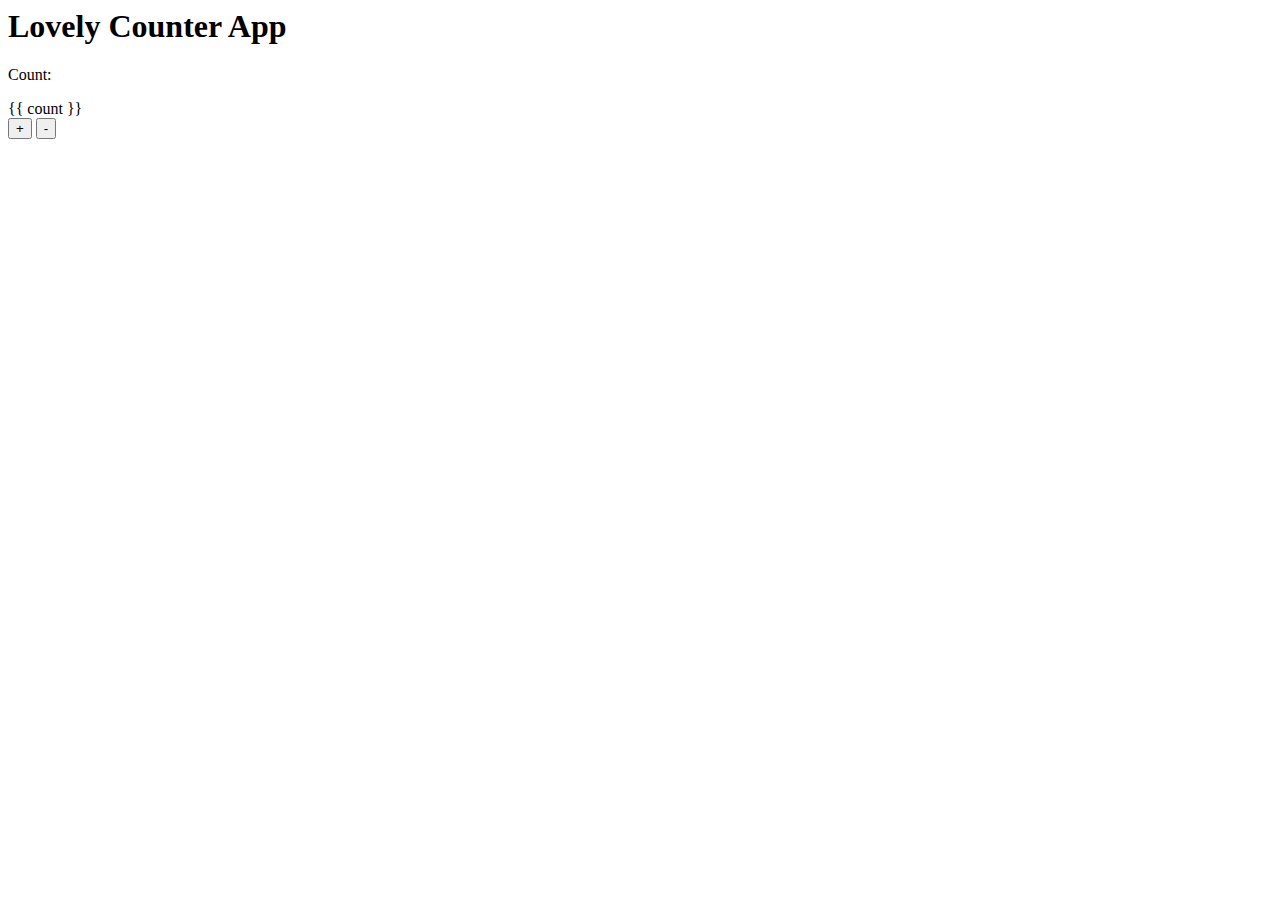
<file: my-angular-app/src/app/counter/counter.component.html>
<body>
    
    <div class="container">
        <h1>Lovely Counter App</h1>
        <div class="counter-container">
          <p class="count-label">Count:</p>
          <div class="count-value">{{ count }}</div>
          <div class="button-container">
            <button class="increment-button" (click)="increment()">+</button>
            <button class="decrement-button" (click)="decrement()">-</button>
          </div>
        </div>
      </div>
      
</body>
</file>
